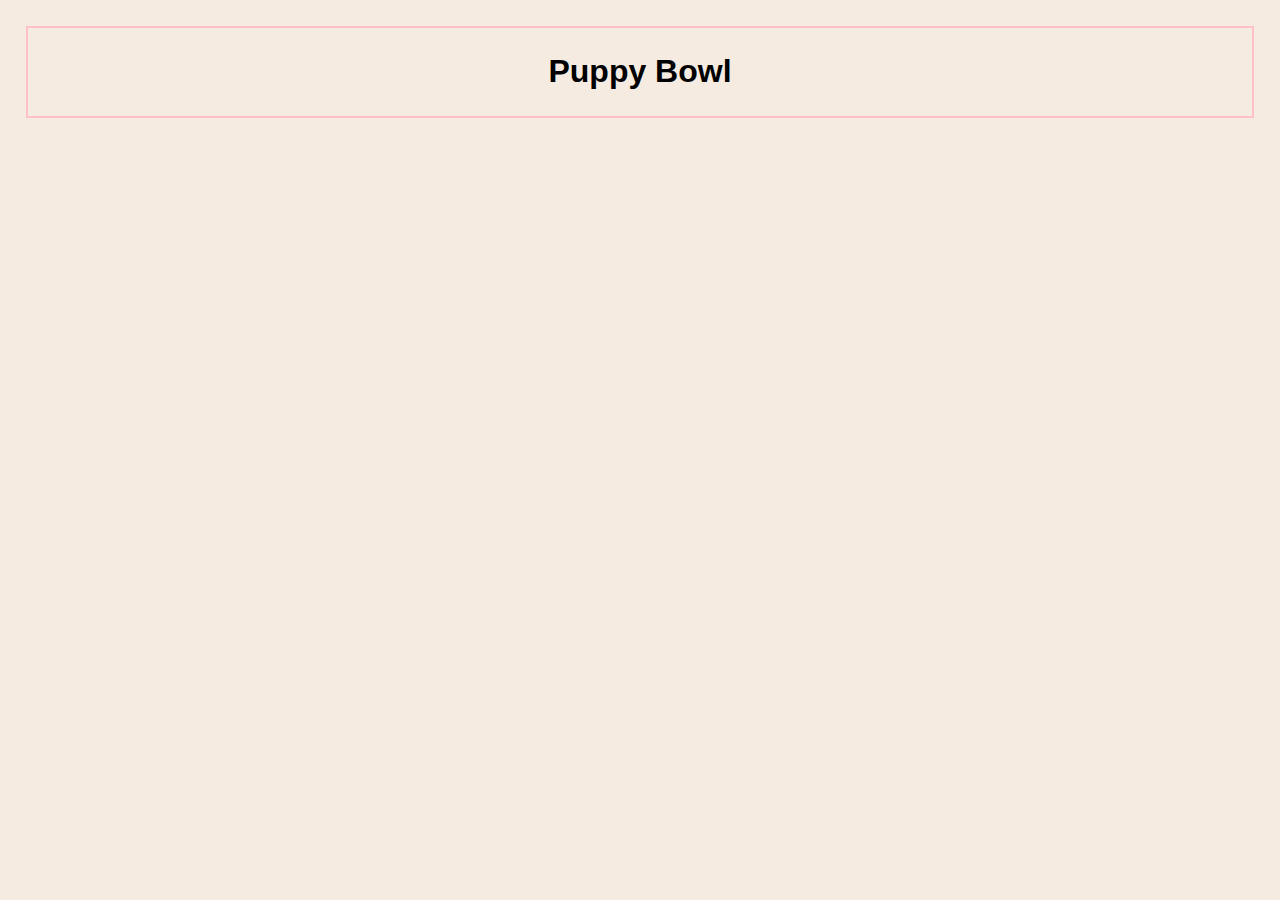
<file: index.html>
<!DOCTYPE html>
<html lang="en">
<head>
    <meta charset="UTF-8">
    <meta http-equiv="X-UA-Compatible" content="IE=edge">
    <meta name="viewport" content="width=device-width, initial-scale=1.0">
    <title>Puppy Bowl</title>
    <link rel="stylesheet" href="./style.css">
    <script defer src="./script.js"></script>

</head>
<body>
    <h1>Puppy Bowl</h1>
    <div id = "new-player-form"></div>
    <div id = "all-players-container"></div>

</body>
</html>
</file>
<file: style.css>
*{
    padding: 0;
    margin: 0;
    box-sizing: border-box;
    background-color: #f5ebe0;
  }

h1 {
  text-align: center;
  margin: 2%;
  padding: 2%;
  border: 2px solid pink;
  font-family: 'Lucida Sans', 'Lucida Sans Regular', 'Lucida Grande', 'Lucida Sans Unicode', Geneva, Verdana, sans-serif;
}

#all-players-container {
  display: flex;
  flex-wrap: wrap;
  justify-content: space-evenly;
}
</file>
